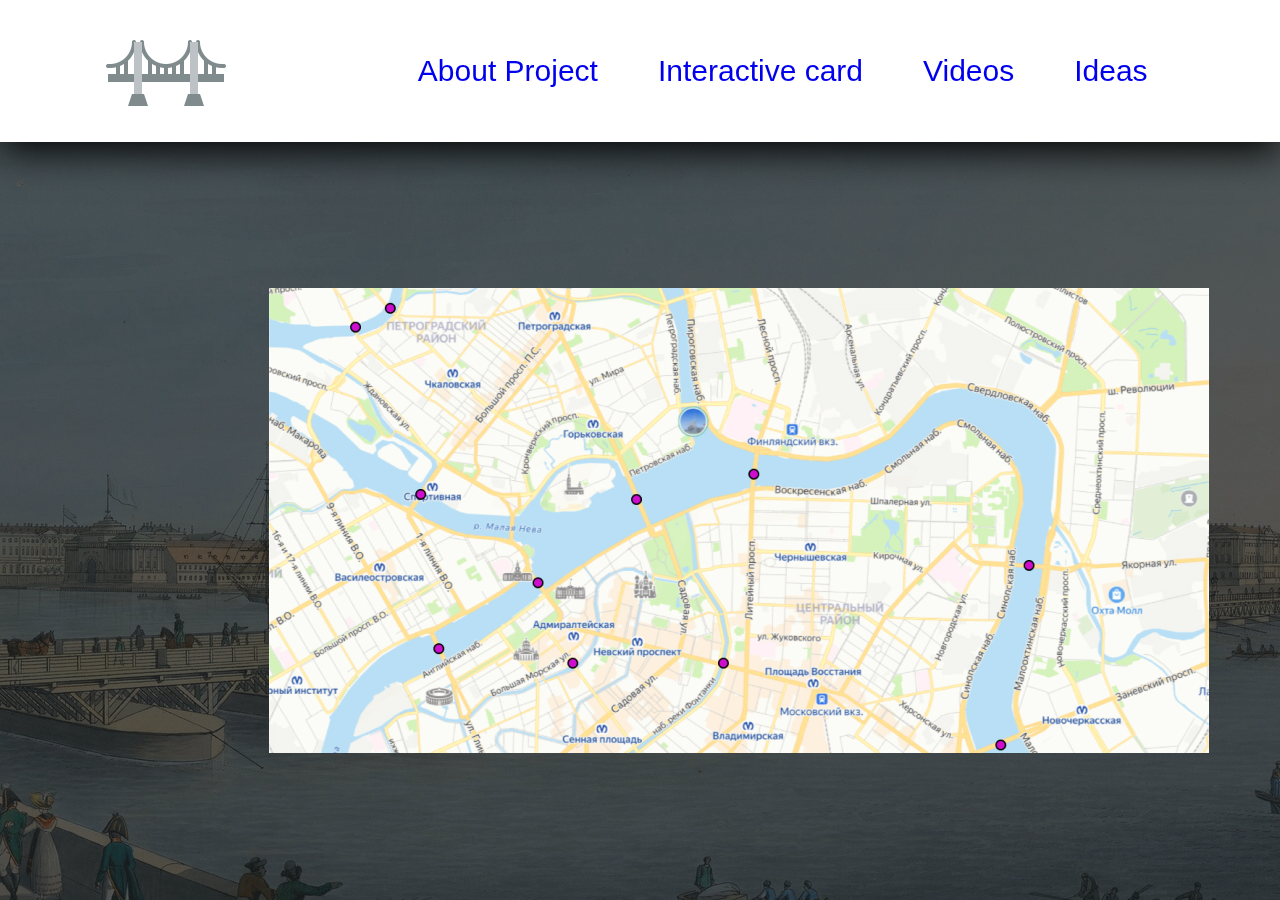
<file: card_page.html>
<!DOCTYPE html>
<html lang="en">
<head>
  <meta charset="UTF-8">
  <meta name="viewport" content="width=device-width, initial-scale=1.0">
  <link rel="stylesheet" href="index.css">

<title>Мосты Санкт-Петербурга</title>
</head>
<body>
    <header>
        <a href='index.html'><img src="img/free-icon-bridge-2308227 (2).png" class="icon" title="Home Icon"></a> <!--https://www.flaticon.com/ru/free-icon/bridge_2308227-->
    
        <nav>
            <ul class="border_navigation">
                <li><a href='#' target="_blank">About Project</a></li>
                <li><a href='card_page.html' target="_blank">Interactive card</a></li>
                <li><a href='#' target="_blank">Videos</a></li>
                <li><a href='#' target="_blank">Ideas</a></li>
            </ul>
        </nav>
    </header>



      <main>

            <img src="img/last_map.png" alt="Saint-Petersburg map" usemap="#spacemap" class="card">
            <map name="spacemap">
                <area shape="circle" alt="Tuchkov bridge" href="bridge_folder/tuchkov_bridge.html" target="_blank" title="Tuchkov bridge" coords="152,208,15">

                <area shape="circle" alt="Palace bridge" href="bridge_folder/palace_bridge.html" target="_blank" title="Palace bridge" coords="275,295,15">

                <area shape="circle" alt="Blagoveschensky bridge" href="bridge_folder/blagoveschensky_bridge.html" target="_blank" title="Blagoveschensky bridge" coords="172,363,15">

                <area shape="circle" alt="Troitskiy bridge" href="bridge_folder/troitskiy_bridge.html" target="_blank" title="Troitskiy bridge" coords="368,208,15">

                <area shape="circle" alt="Liteyny bridge" href="bridge_folder/liteyny_bridge.html" target="_blank" title="Liteyny bridge" coords="484,188,15">

                <area shape="circle" alt="Annucation_bridge" href="bridge_folder/annucation_bridge.html" target="_blank" title="Annucation_bridge" coords="456,376,15">

                <area shape="circle" alt="Bank bridge" href="bridge_folder/bank_bridge.html" target="_blank" title="Bank bridge" coords="305,375,15">

                <area shape="circle" alt="Bolshoy Krestovsky bridge" href="bridge_folder/bolshoy_krestovskiy_bridge.html" target="_blank" title="Bolshoy Krestovsky bridge" coords="119,22,15">

                <area shape="circle" alt="Lazarevsky_bridge" href="bridge_folder/lazarevsky_bridge.html" target="_blank" title="Lazarevsky_bridge" coords="88,38,15">

                <area shape="circle" alt="Bolsheokhtinsky_bridge" href="bridge_folder/bolsheokhtinsky_bridge.html" target="_blank" title="Bolsheokhtinsky_bridge" coords="761,268,15">

                <area shape="circle" alt="Aleksander_Nevsky_bridge" href="bridge_folder/aleksander_nevsky_bridge.html" target="_blank" title="Aleksander_Nevsky_bridge" coords="734,460,15">
  
  
            </map>

            

           

       </main>

  
        




    


</body>

</html>
</file>
<file: index.css>
* {
    margin: 0;
    padding: 0;
    box-sizing: border-box;
    font-family: 'Lucida Sans', 'Lucida Sans Regular', 'Lucida Grande', 'Lucida Sans Unicode', Geneva, Verdana, sans-serif;
    list-style: none;
    text-decoration: none;

  
}

body{
    height: 100vh;
    background: url(img/dark_bg.png) no-repeat;
    background-position: center;
}
header {
    position: fixed;
    left: 0;
    top: 0;
    right: 0;
    background: white;
    display: flex;
    justify-content: space-between;
    align-items: center;
    padding: 0 8%;
    box-shadow: 0px 8px 37px;
}

.icon {

    margin-top: 10px;
}

header nav ul li {


    position: relative;
    float: left;
}

header nav ul li a{
    padding: 30px;
    display: block;
    text-decoration-color: white;
    font-size: 30px;
}

header nav ul li a:hover{
    background: black;
    color:white;
}


.card {
    position: absolute;
    left: 21%;
    top: 32%;
}
</file>
